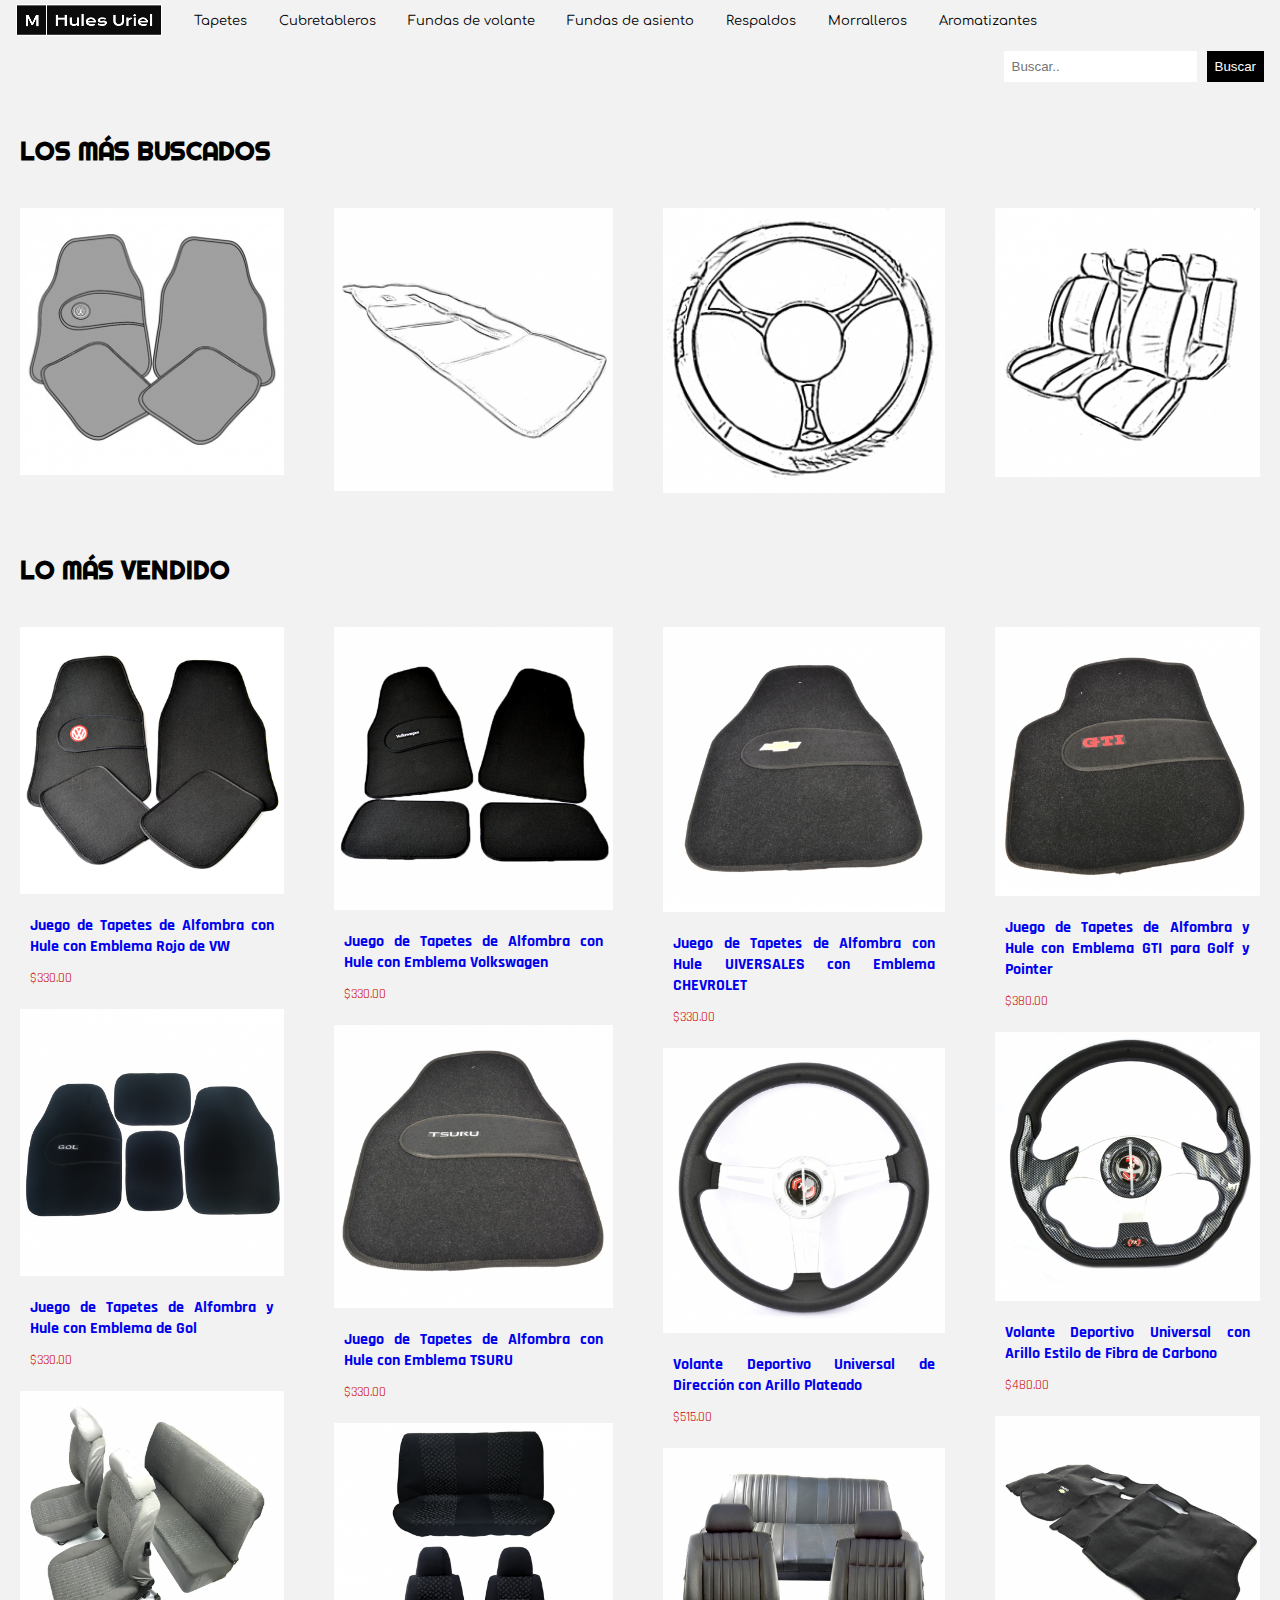
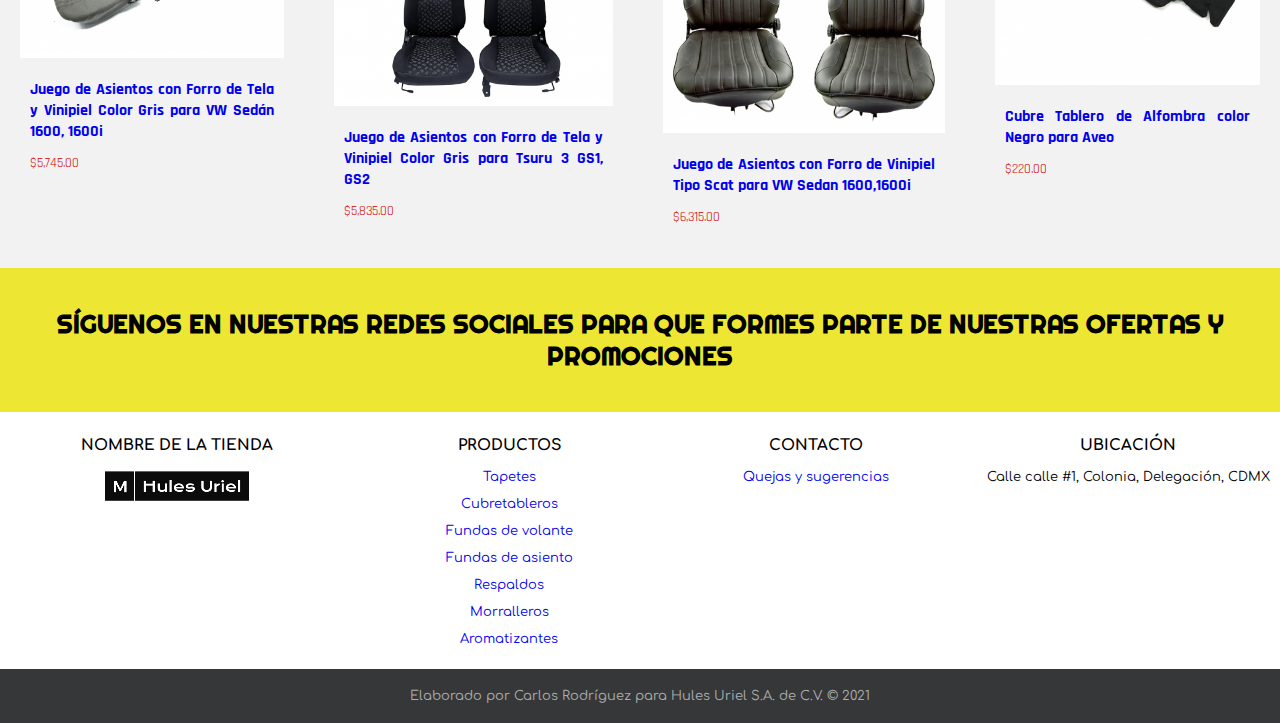
<file: index.html>
<!DOCTYPE html>
<html lang="en">

<head>
    <meta charset="UTF-8">
    <meta name="viewport" content="width=device-width, initial-scale=1.0">
    <link rel="stylesheet" href="css/estilo.css">
    <link rel="stylesheet" href="css/nav.css">
    <link rel="stylesheet" href="css/footer.css">
    <link rel="stylesheet" href="css/fuentes.css">
    <title>Home</title>
</head>

<body>
    <ul>
        <li><a class="active" href="index.html"><img src="./img/logo.png"></a></li>
        <li class="dir"><a href="./detalles.html">Tapetes</a></li>
        <li class="dir"><a href="./detalles.html">Cubretableros</a></li>
        <li class="dir"><a href="./detalles.html">Fundas de volante</a></li>
        <li class="dir"><a href="./detalles.html">Fundas de asiento</a></li>
        <li class="dir"><a href="./detalles.html">Respaldos</a></li>
        <li class="dir"><a href="./detalles.html">Morralleros</a></li>
        <li class="dir"><a href="./detalles.html">Aromatizantes</a></li>
        <li class="div-search">
            <input type="text" placeholder="Buscar..">
            <button type="submit">Buscar</button>
        </li>
    </ul>

    <div class="grid-container">
        <div class="header">
            <h2>LOS MÁS BUSCADOS</h2>
        </div>
        <div class="left">
            <a href="./detalles.html">
                <div class="card">
                    <img src="./img/tapetes-cat.jpg" alt="Denim Jeans" style="width:100%">
                </div>
            </a>
        </div>
        <div class="middle-l">
            <a href="./detalles.html">
                <div class="card">
                    <img src="./img/categorías/cubretableros.jpg" alt="Denim Jeans" style="width:100%">
                </div>
            </a>
        </div>
        <div class="middle-r">
            <a href="./detalles.html">
                <div class="card">
                    <img src="./img/categorías/fundas-de-volante.jpg" alt="Denim Jeans" style="width:100%">
                </div>
            </a>
        </div>
        <div class="right">
            <a href="./detalles.html">
                <div class="card">
                    <img src="./img/categorías/fundas-de-asientos.jpg" alt="Denim Jeans" style="width:100%">
                </div>
            </a>
        </div>
        <div class="header2">
            <h2>LO MÁS VENDIDO</h2>
        </div>
        <div class="left2">
            <a href="./detalles.html">
                <div class="card">
                    <img src="./img/tapetes/juego-de-tapetes-de-alfombra-con-hule-con-emblema-rojo-de-vw.jpg"
                        alt="Denim Jeans" style="width:100%">
                    <div class="caracteristicas">
                        <h1>Juego de Tapetes de Alfombra con Hule con Emblema Rojo de VW</h1>
                        <p class="price-2">$330.00</p>
                    </div>
                </div>
            </a>
            <a href="./detalles.html">
                <div class="card">
                    <img src="./img/tapetes/juego-de-tapetes-de-alfombra-y-hule-uiversales-con-emblema-mazda.jpg"
                        alt="Denim Jeans" style="width:100%">
                    <div class="caracteristicas">
                        <h1>Juego de Tapetes de Alfombra y Hule con Emblema de Gol</h1>
                        <p class="price-2">$330.00</p>
                    </div>
                </div>
            </a>
            <a href="./detalles.html">
                <div class="card">
                    <img src="./img/asientos/juego-de-asientos-con-forro-de-tela-y-vinipiel-color-gris-para-vw-sedan-1600-1600i.jpg"
                        alt="Denim Jeans" style="width:100%">
                    <div class="caracteristicas">
                        <h1>Juego de Asientos con Forro de Tela y Vinipiel Color Gris para VW Sedán 1600, 1600i</h1>
                        <p class="price-2">$5,745.00</p>
                    </div>
                </div>
            </a>
        </div>
        <div class="middle2-l">
            <a href="./detalles.html">
            <div class="card">
                <img src="./img/tapetes/juego-de-tapetes-de-alfombra-con-hule-con-emblema-volkswagen.jpg"
                    alt="Denim Jeans" style="width:100%">
                <div class="caracteristicas">
                    <h1>Juego de Tapetes de Alfombra con Hule con Emblema Volkswagen</h1>
                    <p class="price-2">$330.00</p>
                </div>
            </div>
            </a>
            <a href="./detalles.html">
            <div class="card">
                <img src="./img/tapetes/juego-de-tapetes-para-tsuru.jpg" alt="Denim Jeans" style="width:100%">
                <div class="caracteristicas">
                    <h1>Juego de Tapetes de Alfombra con Hule con Emblema TSURU</h1>
                    <p class="price-2">$330.00</p>
                </div>
            </div>
            </a>
            <a href="./detalles.html">
            <div class="card">
                <img src="./img/asientos/juego-de-asientos-con-forro-de-tela-y-vinipiel-color-gris-para-tsuru-3-gs1-gs2.jpg"
                    alt="Denim Jeans" style="width:100%">
                <div class="caracteristicas">
                    <h1>Juego de Asientos con Forro de Tela y Vinipiel Color Gris para Tsuru 3 GS1, GS2</h1>
                    <p class="price-2">$5,835.00</p>
                </div>
            </div>
            </a>
        </div>
        <div class="middle2-r">
            <a href="./detalles.html">
            <div class="card">
                <img src="./img/tapetes/juego-de-tapetes-de-alfombra-con-hule-uiversales-con-emblema-chevrolet.jpg"
                    alt="Denim Jeans" style="width:100%">
                <div class="caracteristicas">
                    <h1>Juego de Tapetes de Alfombra con Hule UIVERSALES con Emblema CHEVROLET</h1>
                    <p class="price-2">$330.00</p>
                </div>
            </div>
            </a>
            <a href="./detalles.html">
            <div class="card">
                <img src="./img/volantes/volante-deportivo-universal-de-direccion-con-arillo-plateado.jpg"
                    alt="Denim Jeans" style="width:100%">
                <div class="caracteristicas">
                    <h1>Volante Deportivo Universal de Dirección con Arillo Plateado</h1>
                    <p class="price-2">$515.00</p>
                </div>
            </div>
            </a>
            <a href="./detalles.html">
            <div class="card">
                <img src="./img/asientos/juego-de-asientos-con-forro-de-vinipiel-tipo-scat-para-vw-sedan-16001600i.jpg"
                    alt="Denim Jeans" style="width:100%">
                <div class="caracteristicas">
                    <h1>Juego de Asientos con Forro de Vinipiel Tipo Scat para VW Sedan 1600,1600i</h1>
                    <p class="price-2">$6,315.00</p>
                </div>
            </div>
            </a>
        </div>
        <div class="right2">
            <a href="./detalles.html">
            <div class="card">
                <img src="./img/tapetes/juego-de-tapetes-de-alfombra-y-hule-con-emblema-gti-para-golf-y-pointer.jpg"
                    alt="Denim Jeans" style="width:100%">
                <div class="caracteristicas">
                    <h1>Juego de Tapetes de Alfombra y Hule con Emblema GTI para Golf y Pointer</h1>
                    <p class="price-2">$380.00</p>
                </div>
            </div>
            </a>
            <a href="./detalles.html">
            <div class="card">
                <img src="./img/volantes/volante-deportivo-universal-con-arillo-estilo-de-fibra-de-carbono.jpg"
                    alt="Denim Jeans" style="width:100%">
                <div class="caracteristicas">
                    <h1>Volante Deportivo Universal con Arillo Estilo de Fibra de Carbono</h1>
                    <p class="price-2">$480.00</p>
                </div>
            </div>
            </a>
            <a href="./detalles.html">
            <div class="card">
                <img src="./img/cubretableros/cubre-tablero-de-aveo.jpg" alt="Denim Jeans" style="width:100%">
                <div class="caracteristicas">
                    <h1>Cubre Tablero de Alfombra color Negro para Aveo</h1>
                    <p class="price-2">$220.00</p>
                </div>
            </div>
            </a>
        </div>
        <div class="footer">
            <h2 class="footerTitle">SÍGUENOS EN NUESTRAS REDES SOCIALES PARA QUE FORMES PARTE DE NUESTRAS OFERTAS Y
                PROMOCIONES</h2>
            <div class="footer1">
                <h3>NOMBRE DE LA TIENDA</h3>
                <img src="./img/logo.png">
            </div>
            <div class="footer2">
                <h3>PRODUCTOS</h3>
                <p><a href="./detalles.html">Tapetes</a></p>
                <p><a href="./detalles.html">Cubretableros</a></p>
                <p><a href="./detalles.html">Fundas de volante</a></p>
                <p><a href="./detalles.html">Fundas de asiento</a></p>
                <p><a href="./detalles.html">Respaldos</a></p>
                <p><a href="./detalles.html">Morralleros</a></p>
                <p><a href="./detalles.html">Aromatizantes</a></p>
            </div>
            <div class="footer3">
                <h3>CONTACTO</h3>
                <p><a href="./contact.html">Quejas y sugerencias</a></p>
            </div>
            <div class="footer4">
                <h3>UBICACIÓN</h3>
                <p>Calle calle #1, Colonia, Delegación, CDMX</p>
            </div>
            <div class="footerFood">Elaborado por Carlos Rodríguez para Hules Uriel S.A. de C.V. © 2021</div>
        </div>
    </div>

</body>

</html>
</file>
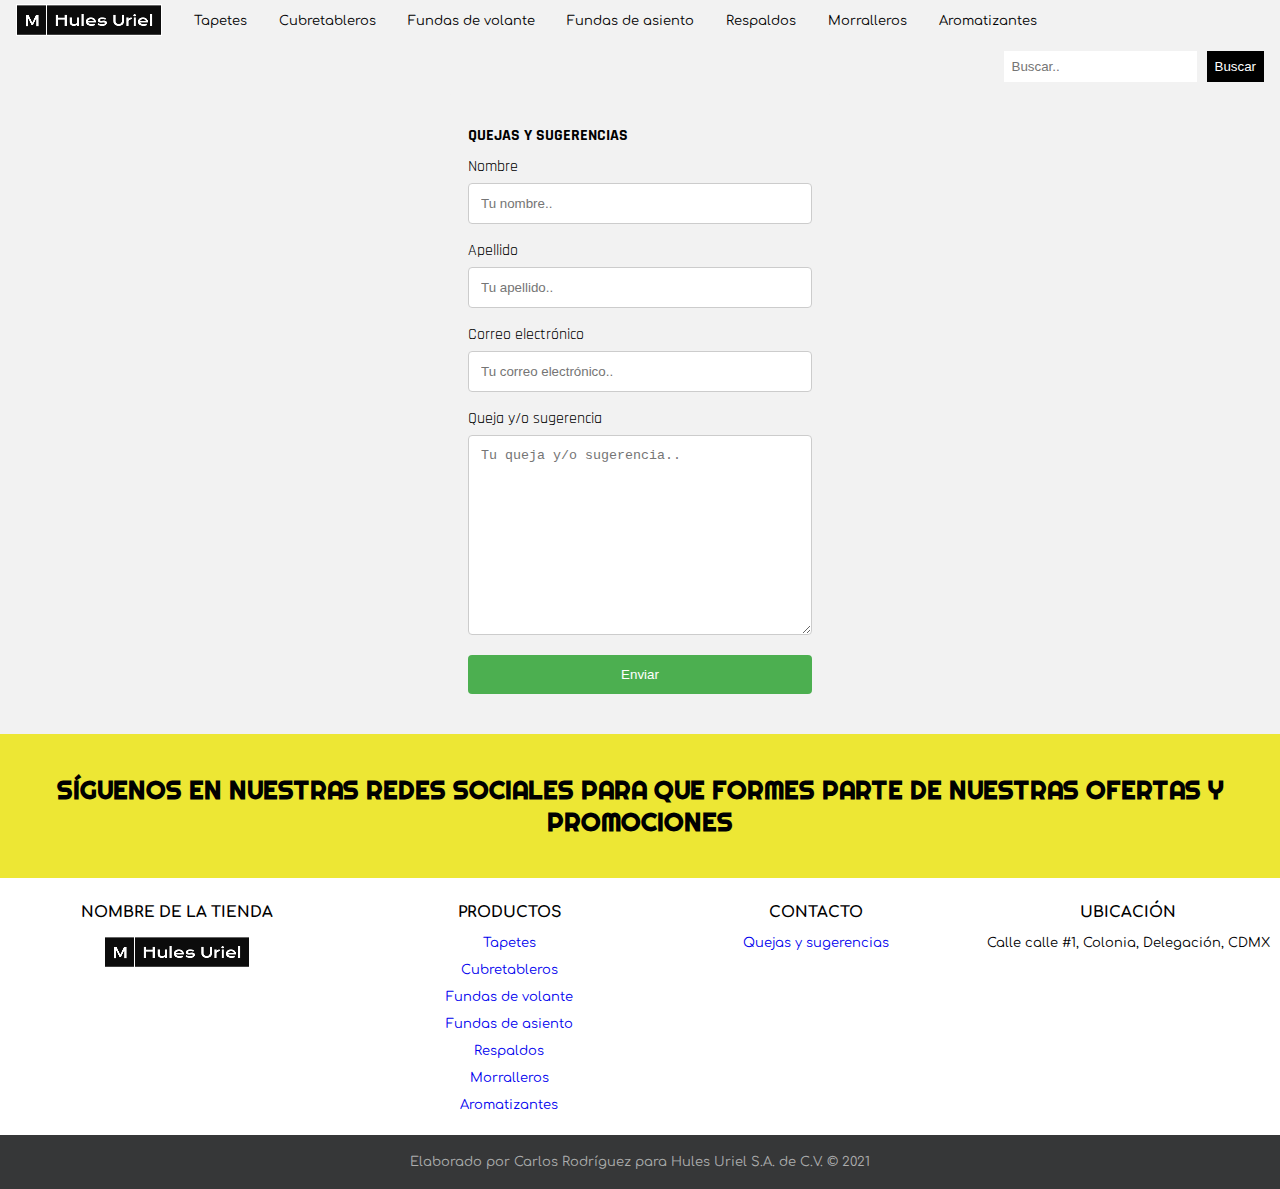
<file: contact.html>
<!DOCTYPE html>
<html lang="en">
<head>
    <meta charset="UTF-8">
    <meta http-equiv="X-UA-Compatible" content="IE=edge">
    <meta name="viewport" content="width=device-width, initial-scale=1.0">
    <link rel="stylesheet" href="./css/estilocontact.css">
    <link rel="stylesheet" href="./css/nav.css">
    <link rel="stylesheet" href="./css/fuentes.css">
    <link rel="stylesheet" href="./css/footer.css">
    <title>Contact</title>
</head>
<body> 

    <ul>
        <li><a class="active" href="index.html"><img src="./img/logo.png"></a></li>
        <li class="dir"><a href="./detalles.html">Tapetes</a></li>
        <li class="dir"><a href="./detalles.html">Cubretableros</a></li>
        <li class="dir"><a href="./detalles.html">Fundas de volante</a></li>
        <li class="dir"><a href="./detalles.html">Fundas de asiento</a></li>
        <li class="dir"><a href="./detalles.html">Respaldos</a></li>
        <li class="dir"><a href="./detalles.html">Morralleros</a></li>
        <li class="dir"><a href="./detalles.html">Aromatizantes</a></li>
        <li class="div-search">
            <input type="text" placeholder="Buscar..">
            <button type="submit">Buscar</button>
        </li>
    </ul> 

    <div class="grid-container">

        <div class="contact">
            <div class="container">
                <h1>QUEJAS Y SUGERENCIAS</h1>
                <form action="#">
                  <label for="fname">Nombre</label>
                  <input type="text" id="fname" name="firstname" placeholder="Tu nombre.." required>
              
                  <label for="lname">Apellido</label>
                  <input type="text" id="lname" name="lastname" placeholder="Tu apellido.." required>
              
                  <label for="email">Correo electrónico</label>
                  <input type="email" id="email" name="email" placeholder="Tu correo electrónico.." required>

                  <label for="subject">Queja y/o sugerencia</label>
                  <textarea id="subject" name="subject" placeholder="Tu queja y/o sugerencia.." style="height:200px" required></textarea>
              
                  <input type="submit" value="Enviar">
                </form>
              </div>
        </div>
        <div class="footer">
            <h2 class="footerTitle">SÍGUENOS EN NUESTRAS REDES SOCIALES PARA QUE FORMES PARTE DE NUESTRAS OFERTAS Y
                PROMOCIONES</h2>
            <div class="footer1">
                <h3>NOMBRE DE LA TIENDA</h3>
                <img src="./img/logo.png">
            </div>
            <div class="footer2">
                <h3>PRODUCTOS</h3>
                <p><a href="./detalles.html">Tapetes</a></p>
                <p><a href="./detalles.html">Cubretableros</a></p>
                <p><a href="./detalles.html">Fundas de volante</a></p>
                <p><a href="./detalles.html">Fundas de asiento</a></p>
                <p><a href="./detalles.html">Respaldos</a></p>
                <p><a href="./detalles.html">Morralleros</a></p>
                <p><a href="./detalles.html">Aromatizantes</a></p>
            </div>
            <div class="footer3">
                <h3>CONTACTO</h3>
                <p><a href="./contact.html">Quejas y sugerencias</a></p>
            </div>
            <div class="footer4">
                <h3>UBICACIÓN</h3>
                <p>Calle calle #1, Colonia, Delegación, CDMX</p>
            </div>
            <div class="footerFood">Elaborado por Carlos Rodríguez para Hules Uriel S.A. de C.V. © 2021</div>
        </div>
    </div>
</body>
</html>
</file>
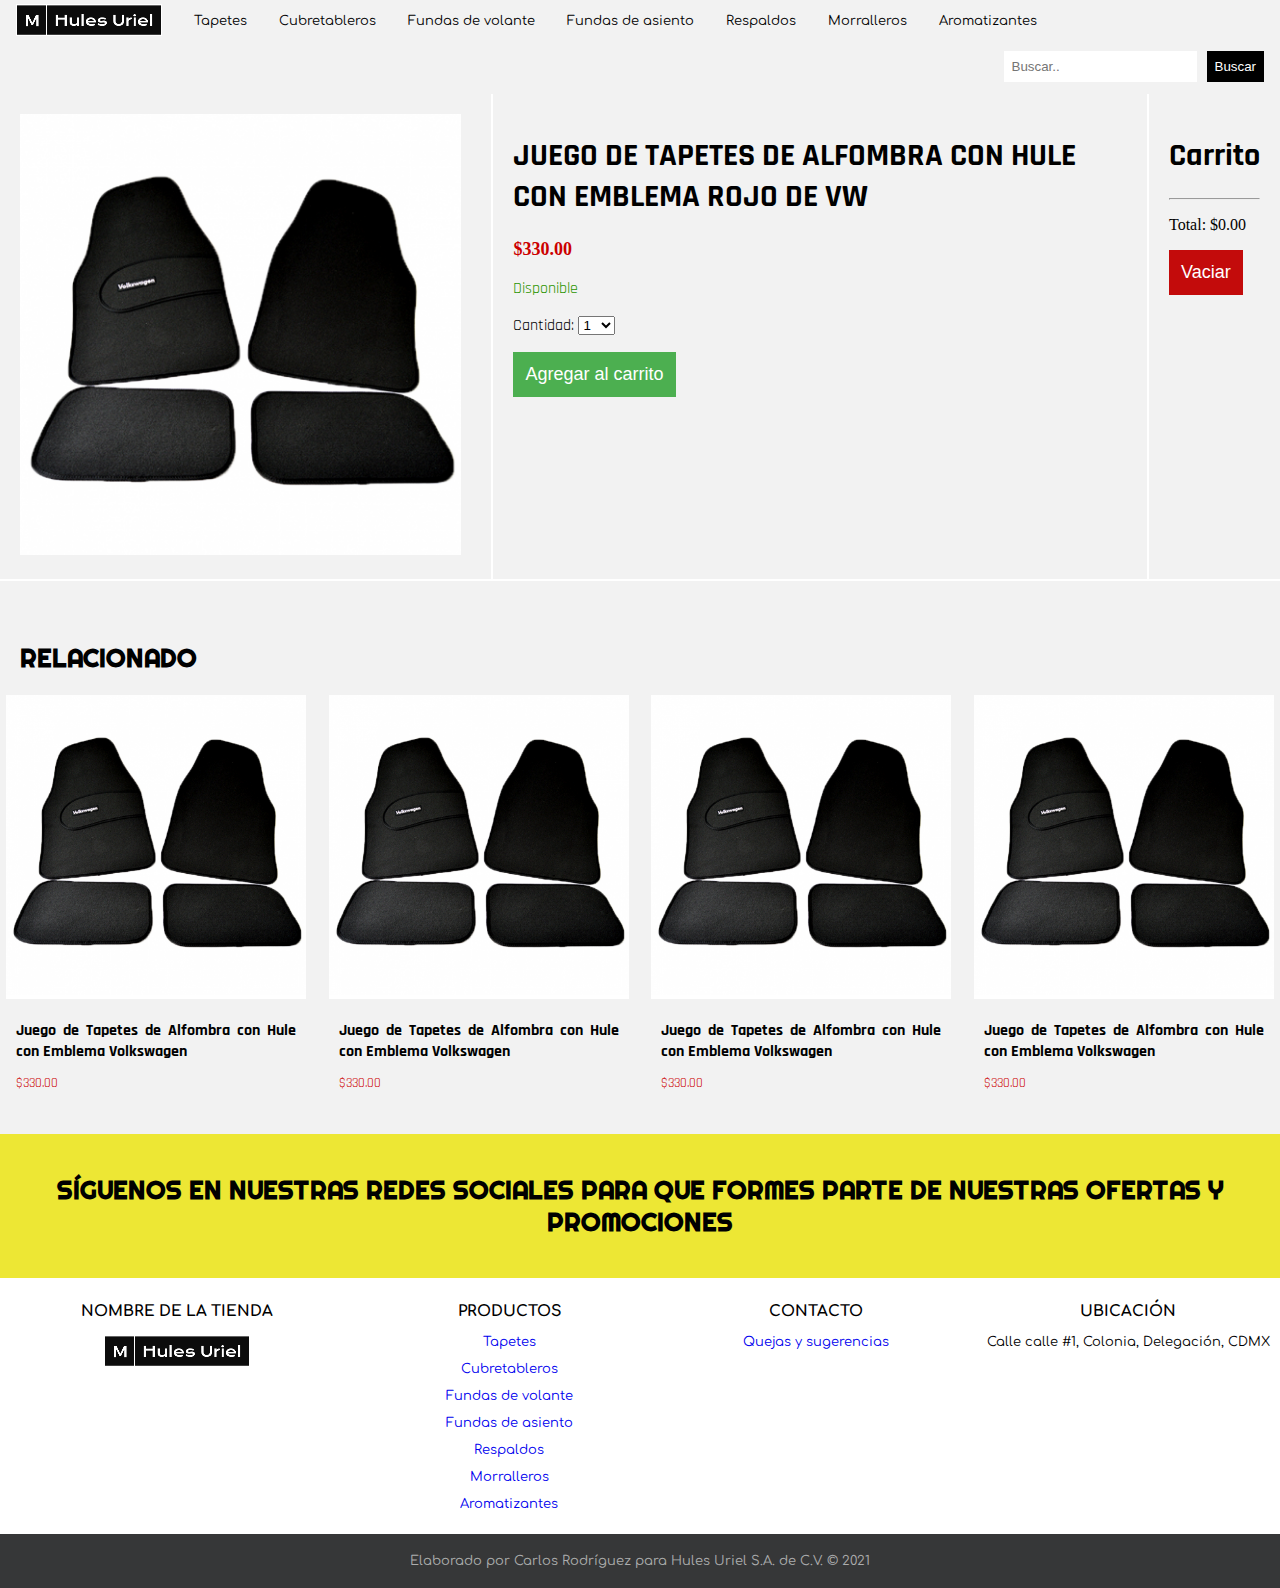
<file: detalles.html>
<!DOCTYPE html>
<html lang="en">

<head>
    <meta charset="UTF-8">
    <meta http-equiv="X-UA-Compatible" content="IE=edge">
    <meta name="viewport" content="width=device-width, initial-scale=1.0">
    <link rel="stylesheet" href="./css/estilodetalles.css">
    <link rel="stylesheet" href="./css/nav.css">
    <link rel="stylesheet" href="./css/footer.css">
    <link rel="stylesheet" href="./css/fuentes.css">
    <title>JUEGO DE TAPETES DE ALFOMBRA CON HULE CON EMBLEMA ROJO DE VW</title>
</head>

<body>
    <ul>
        <li><a class="active" href="index.html"><img src="./img/logo.png"></a></li>
        <li class="dir"><a href="./detalles.html">Tapetes</a></li>
        <li class="dir"><a href="./detalles.html">Cubretableros</a></li>
        <li class="dir"><a href="./detalles.html">Fundas de volante</a></li>
        <li class="dir"><a href="./detalles.html">Fundas de asiento</a></li>
        <li class="dir"><a href="./detalles.html">Respaldos</a></li>
        <li class="dir"><a href="./detalles.html">Morralleros</a></li>
        <li class="dir"><a href="./detalles.html">Aromatizantes</a></li>
        <li class="div-search">
            <input type="text" placeholder="Buscar..">
            <button type="submit">Buscar</button>
        </li>
    </ul> 
    <div class="grid-container">
        <div class="left">
            <div class="card-detail">
                <img src="./img/tapetes/juego-de-tapetes-de-alfombra-con-hule-con-emblema-volkswagen.jpg" alt="Denim Jeans" style="width:100%">
            </div>
        </div>
        <div class="middle">
            <h1>JUEGO DE TAPETES DE ALFOMBRA CON HULE CON EMBLEMA ROJO DE VW</h1>
            <p class="price">$330.00</p>
            <p class="available">Disponible</p>
            <label>Cantidad:</label>
            <select>
                <option>1</option>
                <option>2</option>
                <option>3</option>
                <option>4</option>
                <option>5</option>
                <option>6</option>
                <option>7</option>
                <option>8</option>
                <option>9</option>
                <option>10</option>
            </select>
            <p><button class="addButton" onclick="location.href='./login.html'">Agregar al carrito</button></p>
        </div>
        <div class="right">
            <h1>Carrito</h1>
            <hr>
            <p>Total: $0.00</p>
            <p><button class="removeButton">Vaciar</button></p>
        </div>        
        <div class="other">
                <div class="itemTitle">
                    <h2>RELACIONADO</h2>
                </div>
                <div class="item1">
                    <div class="card">
                        <img src="./img/tapetes/juego-de-tapetes-de-alfombra-con-hule-con-emblema-volkswagen.jpg" alt="Denim Jeans" style="width:100%">
                        <div class="caracteristicas">
                            <h1>Juego de Tapetes de Alfombra con Hule con Emblema Volkswagen</h1>
                            <p class="price-2">$330.00</p>
                        </div>
                    </div>
                </div>
                <div class="item2">
                    <div class="card">
                        <img src="./img/tapetes/juego-de-tapetes-de-alfombra-con-hule-con-emblema-volkswagen.jpg" alt="Denim Jeans" style="width:100%">
                        <div class="caracteristicas">
                            <h1>Juego de Tapetes de Alfombra con Hule con Emblema Volkswagen</h1>
                            <p class="price-2">$330.00</p>
                        </div>
                    </div>
                </div>
                <div class="item3">
                    <div class="card">
                        <img src="./img/tapetes/juego-de-tapetes-de-alfombra-con-hule-con-emblema-volkswagen.jpg" alt="Denim Jeans" style="width:100%">
                        <div class="caracteristicas">
                            <h1>Juego de Tapetes de Alfombra con Hule con Emblema Volkswagen</h1>
                            <p class="price-2">$330.00</p>
                        </div>
                    </div>
                </div>
                <div class="item4">
                    <div class="card">
                        <img src="./img/tapetes/juego-de-tapetes-de-alfombra-con-hule-con-emblema-volkswagen.jpg" alt="Denim Jeans" style="width:100%">
                        <div class="caracteristicas">
                            <h1>Juego de Tapetes de Alfombra con Hule con Emblema Volkswagen</h1>
                            <p class="price-2">$330.00</p>
                        </div>
                    </div>
                </div>
        </div>
        <div class="footer">
            <h2 class="footerTitle">SÍGUENOS EN NUESTRAS REDES SOCIALES PARA QUE FORMES PARTE DE NUESTRAS OFERTAS Y
                PROMOCIONES</h2>
            <div class="footer1">
                <h3>NOMBRE DE LA TIENDA</h3>
                <img src="./img/logo.png">
            </div>
            <div class="footer2">
                <h3>PRODUCTOS</h3>
                <p><a href="./detalles.html">Tapetes</a></p>
                <p><a href="./detalles.html">Cubretableros</a></p>
                <p><a href="./detalles.html">Fundas de volante</a></p>
                <p><a href="./detalles.html">Fundas de asiento</a></p>
                <p><a href="./detalles.html">Respaldos</a></p>
                <p><a href="./detalles.html">Morralleros</a></p>
                <p><a href="./detalles.html">Aromatizantes</a></p>
            </div>
            <div class="footer3">
                <h3>CONTACTO</h3>
                <p><a href="./contact.html">Quejas y sugerencias</a></p>
            </div>
            <div class="footer4">
                <h3>UBICACIÓN</h3>
                <p>Calle calle #1, Colonia, Delegación, CDMX</p>
            </div>
            <div class="footerFood">Elaborado por Carlos Rodríguez para Hules Uriel S.A. de C.V. © 2021</div>
        </div>
    </div>
</body>

</html>
</file>
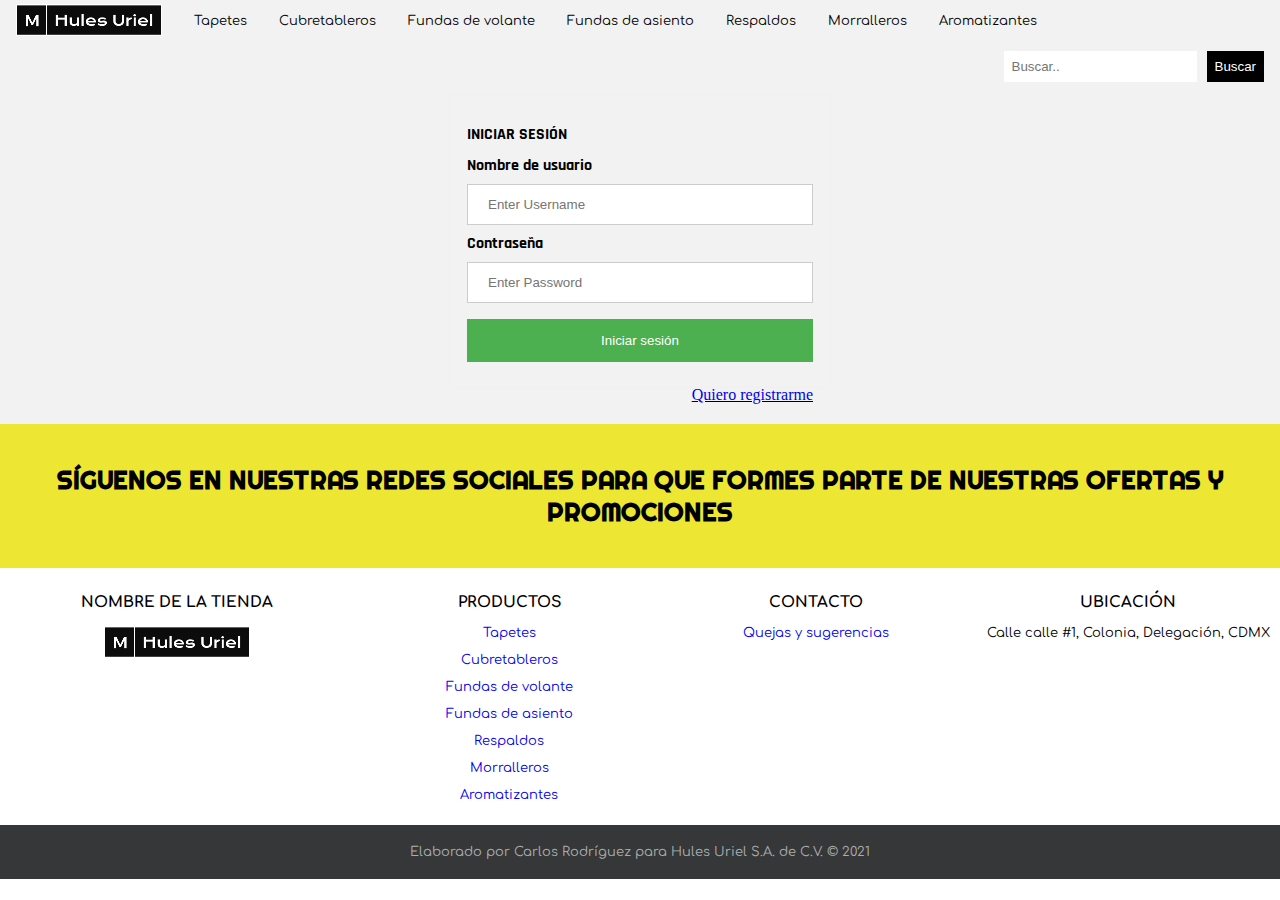
<file: login.html>
<!DOCTYPE html>
<html lang="en">
<head>
    <meta charset="UTF-8">
    <meta http-equiv="X-UA-Compatible" content="IE=edge">
    <meta name="viewport" content="width=device-width, initial-scale=1.0">
    <link rel="stylesheet" href="./css/estilologin.css">
    <link rel="stylesheet" href="./css/nav.css">
    <link rel="stylesheet" href="./css/fuentes.css">
    <link rel="stylesheet" href="./css/footer.css">
    <title>Login</title>
</head>
<body> 
    <ul>
        <li><a class="active" href="index.html"><img src="./img/logo.png"></a></li>
        <li class="dir"><a href="./detalles.html">Tapetes</a></li>
        <li class="dir"><a href="./detalles.html">Cubretableros</a></li>
        <li class="dir"><a href="./detalles.html">Fundas de volante</a></li>
        <li class="dir"><a href="./detalles.html">Fundas de asiento</a></li>
        <li class="dir"><a href="./detalles.html">Respaldos</a></li>
        <li class="dir"><a href="./detalles.html">Morralleros</a></li>
        <li class="dir"><a href="./detalles.html">Aromatizantes</a></li>
        <li class="div-search">
            <input type="text" placeholder="Buscar..">
            <button type="submit">Buscar</button>
        </li>
    </ul> 

    <div class="grid-container">

        <div class="login">
            <form action="/action_page.php" method="post">
            
                <div class="container">
                  <h1>INICIAR SESIÓN</h1>
                  <label for="uname"><b>Nombre de usuario</b></label>
                  <input type="text" placeholder="Enter Username" name="uname" class="email" required>
              
                  <label for="psw"><b>Contraseña</b></label>
                  <input type="password" placeholder="Enter Password" name="psw" class="password" required>
                      
                  <button type="submit" class="btn-login">Iniciar sesión</button>
                  <span class="psw"><a href="./signup.html">Quiero registrarme</a></span>
                </div>
    
              </form>
        </div>
        <div class="footer">
            <h2 class="footerTitle">SÍGUENOS EN NUESTRAS REDES SOCIALES PARA QUE FORMES PARTE DE NUESTRAS OFERTAS Y
                PROMOCIONES</h2>
            <div class="footer1">
                <h3>NOMBRE DE LA TIENDA</h3>
                <img src="./img/logo.png">
            </div>
            <div class="footer2">
                <h3>PRODUCTOS</h3>
                <p><a href="./detalles.html">Tapetes</a></p>
                <p><a href="./detalles.html">Cubretableros</a></p>
                <p><a href="./detalles.html">Fundas de volante</a></p>
                <p><a href="./detalles.html">Fundas de asiento</a></p>
                <p><a href="./detalles.html">Respaldos</a></p>
                <p><a href="./detalles.html">Morralleros</a></p>
                <p><a href="./detalles.html">Aromatizantes</a></p>
            </div>
            <div class="footer3">
                <h3>CONTACTO</h3>
                <p><a href="./contact.html">Quejas y sugerencias</a></p>
            </div>
            <div class="footer4">
                <h3>UBICACIÓN</h3>
                <p>Calle calle #1, Colonia, Delegación, CDMX</p>
            </div>
            <div class="footerFood">Elaborado por Carlos Rodríguez para Hules Uriel S.A. de C.V. © 2021</div>
        </div>
    </div>

    
</body>
</html>
</file>
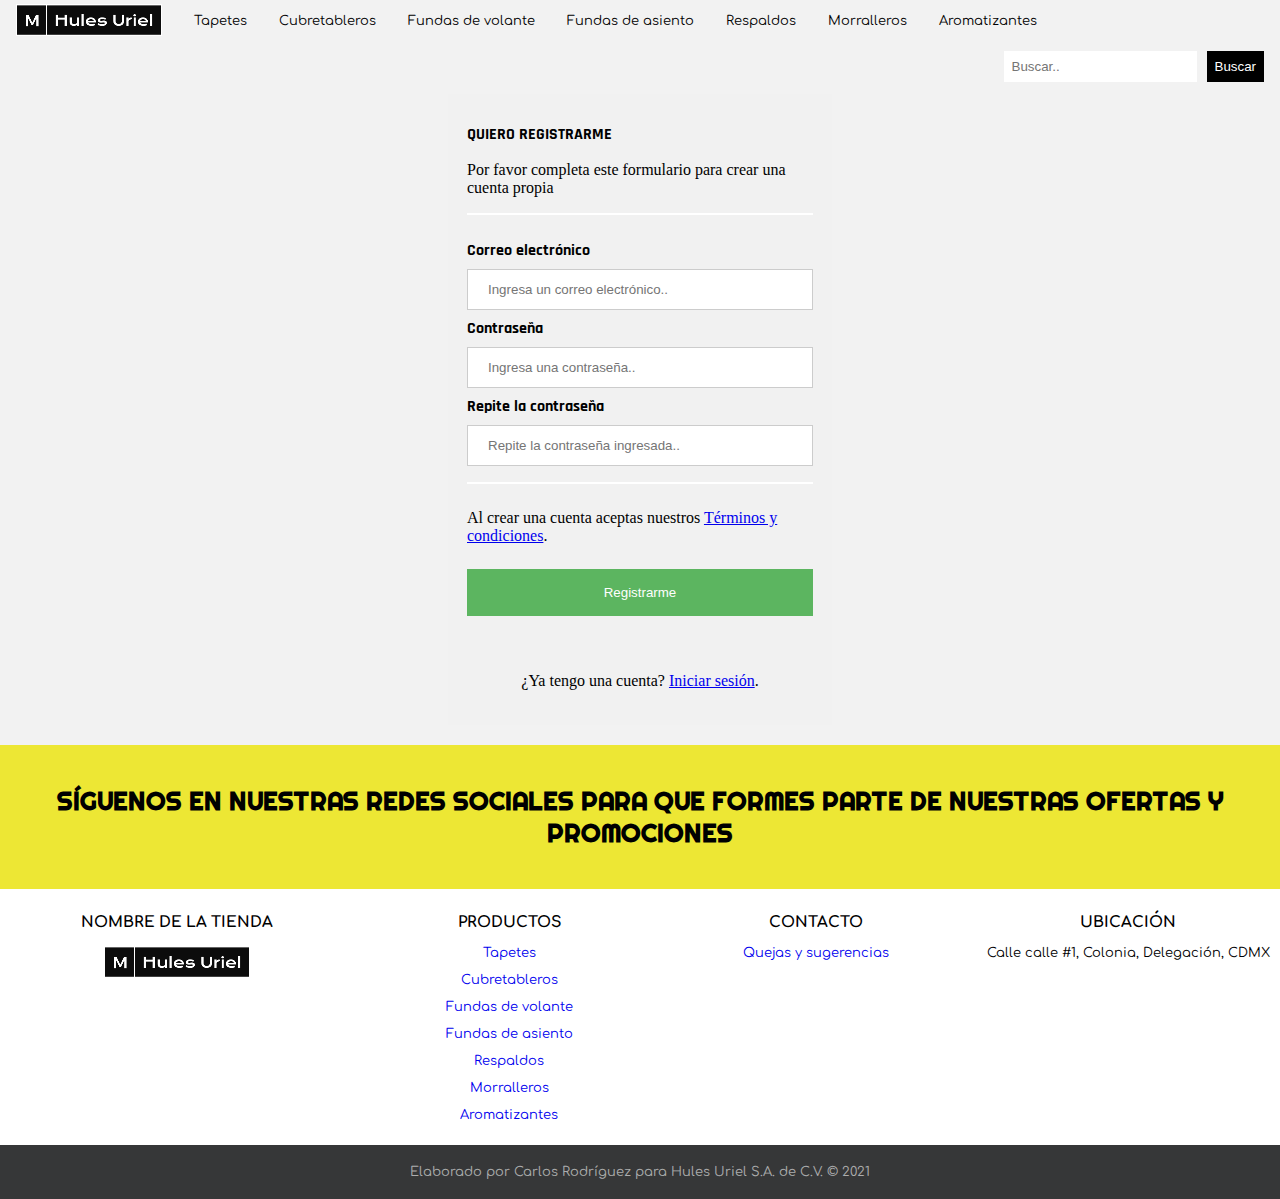
<file: signup.html>
<!DOCTYPE html>
<html lang="en">
<head>
    <meta charset="UTF-8">
    <meta http-equiv="X-UA-Compatible" content="IE=edge">
    <meta name="viewport" content="width=device-width, initial-scale=1.0">
    <link rel="stylesheet" href="./css/nav.css">
    <link rel="stylesheet" href="./css/fuentes.css">
    <link rel="stylesheet" href="./css/footer.css">
    <link rel="stylesheet" href="./css/estilosignup.css">
    <title>Sign up</title>
</head>
<body>
    <ul>
        <li><a class="active" href="index.html"><img src="./img/logo.png"></a></li>
        <li class="dir"><a href="./detalles.html">Tapetes</a></li>
        <li class="dir"><a href="./detalles.html">Cubretableros</a></li>
        <li class="dir"><a href="./detalles.html">Fundas de volante</a></li>
        <li class="dir"><a href="./detalles.html">Fundas de asiento</a></li>
        <li class="dir"><a href="./detalles.html">Respaldos</a></li>
        <li class="dir"><a href="./detalles.html">Morralleros</a></li>
        <li class="dir"><a href="./detalles.html">Aromatizantes</a></li>
        <li class="div-search">
            <input type="text" placeholder="Buscar..">
            <button type="submit">Buscar</button>
        </li>
    </ul> 

    <div class="grid-container">
        <div class="register">
            <form>
                <div class="container">
                  <h1>QUIERO REGISTRARME</h1>
                  <p>Por favor completa este formulario para crear una cuenta propia</p>
                  <hr>
              
                  <label for="email"><b>Correo electrónico</b></label>
                  <input type="email" placeholder="Ingresa un correo electrónico.." name="email" class="email" id="email" required>
              
                  <label for="psw"><b>Contraseña</b></label>
                  <input type="password" placeholder="Ingresa una contraseña.." name="psw" class="psw" id="psw" required>
              
                  <label for="psw-repeat"><b>Repite la contraseña</b></label>
                  <input type="password" placeholder="Repite la contraseña ingresada.." name="psw-repeat" class="psw" id="psw-repeat" required>
                  <hr>
                  <p>Al crear una cuenta aceptas nuestros <a href="#">Términos y condiciones</a>.</p>
              
                  <button type="submit" class="registerbtn">Registrarme</button>
                </div>
                
                <div class="container signin">
                  <p>¿Ya tengo una cuenta? <a href="./login.html">Iniciar sesión</a>.</p>
                </div>
              </form>
        </div>
        <div class="footer">
            <h2 class="footerTitle">SÍGUENOS EN NUESTRAS REDES SOCIALES PARA QUE FORMES PARTE DE NUESTRAS OFERTAS Y
                PROMOCIONES</h2>
            <div class="footer1">
                <h3>NOMBRE DE LA TIENDA</h3>
                <img src="./img/logo.png">
            </div>
            <div class="footer2">
                <h3>PRODUCTOS</h3>
                <p><a href="./detalles.html">Tapetes</a></p>
                <p><a href="./detalles.html">Cubretableros</a></p>
                <p><a href="./detalles.html">Fundas de volante</a></p>
                <p><a href="./detalles.html">Fundas de asiento</a></p>
                <p><a href="./detalles.html">Respaldos</a></p>
                <p><a href="./detalles.html">Morralleros</a></p>
                <p><a href="./detalles.html">Aromatizantes</a></p>
            </div>
            <div class="footer3">
                <h3>CONTACTO</h3>
                <p><a href="./contact.html">Quejas y sugerencias</a></p>
            </div>
            <div class="footer4">
                <h3>UBICACIÓN</h3>
                <p>Calle calle #1, Colonia, Delegación, CDMX</p>
            </div>
            <div class="footerFood">Elaborado por Carlos Rodríguez para Hules Uriel S.A. de C.V. © 2021</div>
        </div>
    </div>
</body>
</html>
</file>
<file: css/estilo.css>
* {
    box-sizing: border-box;
}
  
body {margin:0;}

.grid-container {
    display: grid;
    grid-template-areas: 
      'header header header header header header header header' 
      'left left middle-l middle-l middle-r middle-r right right'
      'header2 header2 header2 header2 header2 header2 header2 header2'
      'left2 left2 middle2-l middle2-l middle2-r middle2-r right2 right2'
      'footer footer footer footer footer footer footer footer';
    grid-column-gap: 10px;
    background-color: #f2f2f2;
} 

.header {
  grid-area: header;
}

.left {
  grid-area: left;
}

.middle-l {
  grid-area: middle-l;
}

.middle-r {
  grid-area: middle-r;
}

.right {
    grid-area: right;
}

.header2 {
  grid-area: header2;
}

.left2 {
grid-area: left2;
}

.middle2-l {
grid-area: middle2-l;
}

.middle2-r {
grid-area: middle2-r;
}

.right2 {
  grid-area: right2;
}

.header,
.header2 {
    margin-top: 20px;
    background-color: #f2f2f2;
    text-align: left;
    padding-left: 20px;
}

  .left,
  .right,
  .middle-l,
  .middle-r,
  .left2,
  .right2,
  .middle2-l, 
  .middle2-r {
    padding: 20px;
    height: auto;
  }

.card {
    max-width: 300px;
    margin: auto;
    text-align: justify;
    font-family: arial;
    background-color: white;
}

.caracteristicas {
  padding: 10px;
  background-color: #f2f2f2;
}
</file>
<file: css/nav.css>
ul {
    list-style-type: none;
    margin: 0;
    padding: 0;
    overflow: hidden;
    position: sticky;
    background-color: #f2f2f2;
    top: 0;
    width: 100%;
    border-bottom: 3px solid white;
  }
  
  ul:hover {
    border-bottom: 3px solid #f2f2f2;
  }
  
  li {
    float: left;
    margin-bottom: 3px;
  }
  
  .dir:hover {
    border-bottom: 3px solid rgb(71, 71, 71);
    margin-bottom: 0px;
  }
  
  li a {
    display: block;
    color: black;
    text-align: center;
    padding: 14px 16px;
    text-decoration: none;
    font-family: 'Comfortaa', cursive;
    font-size: small;
  }
  
  .div-search{
    float: right;
    color: white;
    text-align: center;
    padding: 6px 16px;
    text-decoration: none;
    font-family: 'Comfortaa', cursive;
    font-size: small;
  }
  
  .div-search input {
    border: none;
    outline: none;
    padding: 8px;
  }
  
  .div-search button{
    float: right;
    padding: 8px;
    outline: none;
    background-color: black;
    color: white;
    border: none;
    cursor: pointer;
    margin-left: 10px;
  }
  
  
  .active {
    padding: 4px 16px;
  }
</file>
<file: css/footer.css>
@import url('https://fonts.googleapis.com/css2?family=Rajdhani:wght@600&display=swap');
@import url('https://fonts.googleapis.com/css2?family=Comfortaa:wght@700&display=swap');
@import url('https://fonts.googleapis.com/css2?family=Righteous&display=swap');

  /* Style the footer */
.footer {
    grid-area: footer;
    padding: 0;
    text-align: center;
    display: grid;
    grid-template-areas: 
      "footerTitle footerTitle footerTitle footerTitle"
      "footer1     footer2     footer3     footer4"
      "footerFoot  footerFoot  footerFoot  footerFoot";
    grid-gap: 10px;
    font-family: 'Comfortaa', cursive;
    background-color: white;
    font-size: small;
}

  .footerTitle {
    grid-area: footerTitle;
    background-color: #ede734;
    padding: 40px;
    margin: 0;
  }

  .footer1, 
  .footer2, 
  .footer3,
  .footer4 {
    background-color: white;
  }

  .footer1{
    grid-area: footer1;
  }

  .footer2{
    grid-area: footer2;
  }

  .footer3{
    grid-area: footer3;
  }

  .footer4{
    grid-area: footer4;
  }

  .footerFood {
    grid-area: footerFoot;
    background-color: #363738;
    color: rgba(255,255,255,.6);
    padding: 20px;
  }
</file>
<file: css/fuentes.css>
@import url('https://fonts.googleapis.com/css2?family=Rajdhani:wght@600&display=swap');
@import url('https://fonts.googleapis.com/css2?family=Comfortaa:wght@700&display=swap');
@import url('https://fonts.googleapis.com/css2?family=Righteous&display=swap');

h1 {
    font-family: 'Rajdhani', sans-serif;
    font-size: medium;
}
  
h2 {
    font-family: 'Righteous', cursive;
    font-size: 25px;
}

h4{
    background-color: #d9d9d9;
    border-radius: 2px;
    padding: 20px;
  }

p.price {
  color: #cc0000;
  font-size: large;
  font-weight: bolder;
}
  
p.price-2 {
  font-family: 'Rajdhani', sans-serif;
  color: #cc0000;
  font-size: small;
}

p.available {
  font-family: 'Rajdhani', sans-serif;
  color: #2a9500;
}

label {
  font-family: 'Rajdhani', sans-serif;
}

.grid-container a {
  text-decoration: none;
}

.grid-container a:visited {
  color: black;
}

.grid-container a:hover{
  text-decoration: underline;
}
</file>
<file: css/estilocontact.css>
* {
    box-sizing: border-box;
  }
  
  body {
    margin:0;
  }

/*GRID-CONTAINER*/
.grid-container {
    display: grid;
    grid-template-areas: 
      'contact'
      'footer';
    grid-column-gap: 10px;
    background-color: #f2f2f2;
} 

.contact {
    grid-area: contact;
    width: 30%;
    align-self: center;
    justify-self: center;
    margin-bottom: 20px;
}

#fname, #lname, #email, textarea {
    width: 100%;
    padding: 12px;
    border: 1px solid #ccc;
    border-radius: 4px;
    box-sizing: border-box;
    margin-top: 6px;
    margin-bottom: 16px;
    resize: vertical;
  }
  
  input[type=submit] {
    background-color: #4CAF50;
    color: white;
    padding: 12px 20px;
    border: none;
    border-radius: 4px;
    cursor: pointer;
    width: 100%;
  }
  
  input[type=submit]:hover {
    background-color: #45a049;
  }
  
  .container {
    border-radius: 5px;
    background-color: #f2f2f2;
    padding: 20px;
  }
</file>
<file: css/estilodetalles.css>
* {
  box-sizing: border-box;
}

body {
  margin:0;
}

/*GRID-CONTAINER*/
.grid-container {
    display: grid;
    grid-template-areas: 
      'left left middle middle right right'
      'other  other  other other other other'
      'footer footer footer footer footer footer';
    grid-column-gap: 10px;
    background-color: #f2f2f2;
} 

.left {
  grid-area: left;
  text-align: center;
}

.middle{
  grid-area: middle;
  text-align: left;
  border-left: 2px solid white;
}

.right{
    grid-area: right;
    text-align: left;
    border-left: 2px solid white;
}

.other {
  grid-area: other;
  display: grid;
  grid-template-areas: 
    'itemTitle itemTitle itemTitle itemTitle'
    'item1 item2 item3 item4' ;
  grid-column-gap: 10px;
  background-color: #f2f2f2;
  border-top: 2px solid white;
  padding-top: 20px;
  padding-bottom: 20px;
}

.left,
.right,
.middle {
  padding: 20px;
  height: auto;
}

.card {
  max-width: 300px;
  margin: auto;
  text-align: justify;
  font-family: arial;
  background-color: white;
}

.card-detail {
    max-width: 500px;
    margin: auto;
    text-align: center;
    font-family: arial;
}

.itemTitle {
    grid-area: itemTitle;
    margin-top: 20px;
    background-color: #f2f2f2;
    text-align: left;
    padding-left: 20px;
}

.addButton {
  border: none;
  outline: 0;
  padding: 12px;
  color: white;
  background-color: #4CAF50;
  text-align: center;
  cursor: pointer;
  font-size: 18px;
  width: max-content;
}

.removeButton {
  border: none;
  outline: 0;
  padding: 12px;
  color: white;
  background-color: rgb(195, 11, 11);
  text-align: center;
  cursor: pointer;
  font-size: 18px;
  width: max-content;
}

.caracteristicas {
  padding: 10px;
  background-color: #f2f2f2;
}

.middle h1, .right h1 {
  font-size: xx-large;
}
</file>
<file: css/estilologin.css>
* {
    box-sizing: border-box;
  }
  
  body {
    margin:0;
  }

/*GRID-CONTAINER*/
.grid-container {
    display: grid;
    grid-template-areas: 
      'login'
      'footer';
    grid-column-gap: 10px;
    background-color: #f2f2f2;
} 

.login {
    grid-area: login;
    width: 30%;
    align-self: center;
  justify-self: center;
  margin-bottom: 20px;
}

form {
    border: 3px solid #f1f1f1;
    width: 100%;
}

.email, .password {
  width: 100%;
  padding: 12px 20px;
  margin: 8px 0;
  display: inline-block;
  border: 1px solid #ccc;
  box-sizing: border-box;
}

.btn-login {
  background-color: #4CAF50;
  color: white;
  padding: 14px 20px;
  margin: 8px 0;
  border: none;
  cursor: pointer;
  width: 100%;
}

button:hover {
  opacity: 0.8;
}

.container {
  padding: 16px;
}

span.psw {
  float: right;
  padding-top: 16px;
  text-decoration: underline;
}
</file>
<file: css/estilosignup.css>
* {
    box-sizing: border-box;
  }
  
  body {
    margin:0;
  }

/*GRID-CONTAINER*/
.grid-container {
    display: grid;
    grid-template-areas: 
      'register'
      'footer';
    grid-column-gap: 10px;
    background-color: #f2f2f2;
} 

.register {
    grid-area: register;
    width: 30%;
    align-self: center;
    justify-self: center;
    margin-bottom: 20px;
}

form {
    border: 3px solid #f1f1f1;
    width: 100%;
}

.container {
    padding: 16px;
    background-color: #f1f1f1;
  }
  
  .email, .psw {
    width: 100%;
    padding: 12px 20px;
    margin: 8px 0;
    display: inline-block;
    border: 1px solid #ccc;
    box-sizing: border-box;
  }
  
  .email:focus, .psw:focus {
    background-color: #ddd;
    outline: none;
  }
  
  hr {
    border: 1px solid white;
    margin-bottom: 25px;
  }
  
  .registerbtn {
    background-color: #4CAF50;
    color: white;
    padding: 16px 20px;
    margin: 8px 0;
    border: none;
    cursor: pointer;
    width: 100%;
    opacity: 0.9;
  }
  
  .registerbtn:hover {
    opacity: 1;
  }
  
  .signin {
    background-color: #f1f1f1;
    text-align: center;
  }

  .signin a{
    text-decoration: underline;
  }

  .container a {
    text-decoration: underline;
  }
</file>
